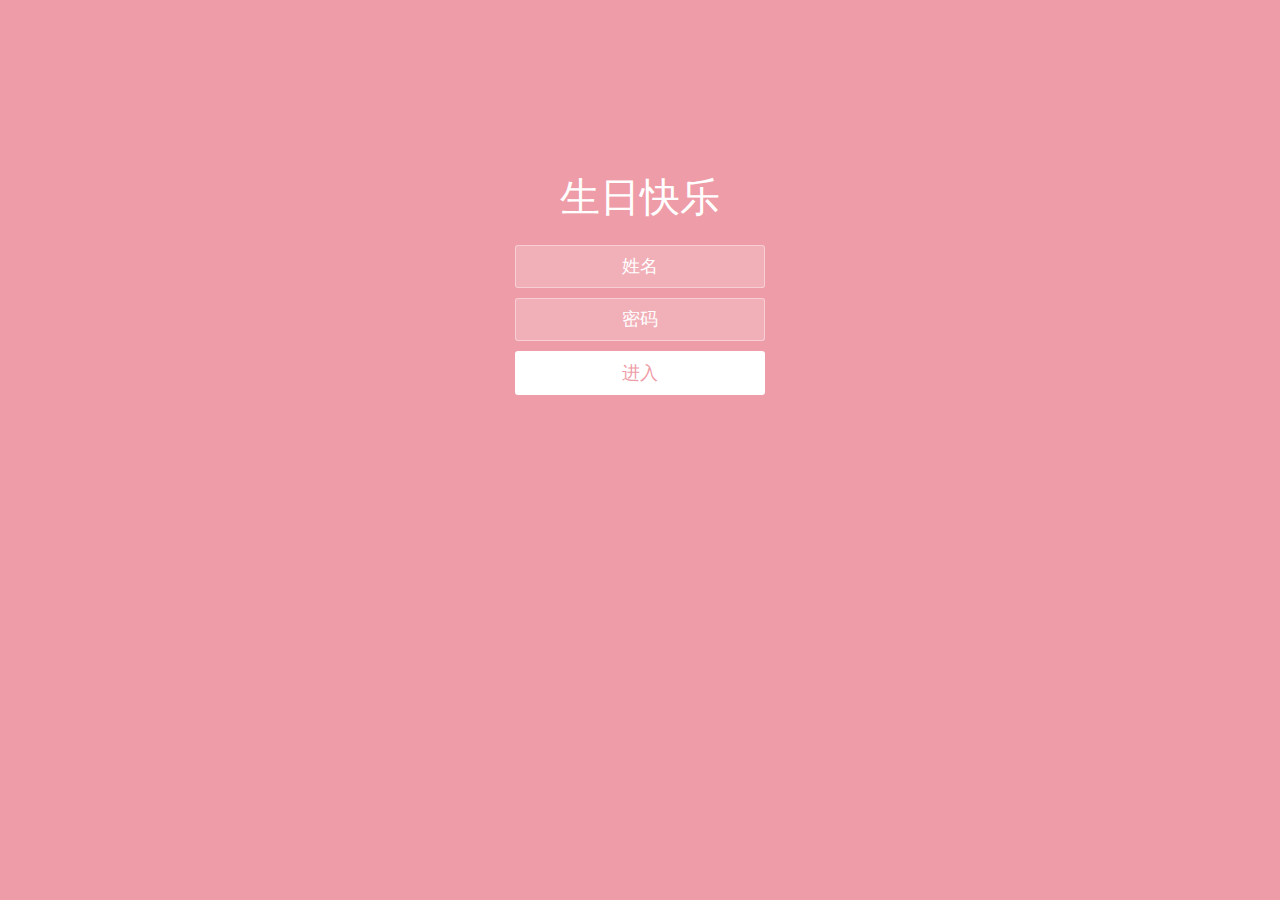
<file: index.html>
<!DOCTYPE html>

<!--
    周肖宝，生日快乐！考研加油！
                                ——德
-->

<html lang="zh">
<head>
    <meta charset="utf-8">
    <meta name="viewport" content="width=device-width, initial-scale=1.0">
    <title>Happy Birthday</title>
    <link rel="stylesheet" type="text/css" href="css/index.css">
    <link rel="icon" type="image/png" href="favicon.png">
</head>
<body>
<div class="htmleaf-container">
    <div class="wrapper">
        <div class="container">
            <h1>生日快乐</h1>
            <p id="name-text">周肖宝</p>
            
            <form class="form">
                <input id="userName" name="userName" type="text" placeholder="姓名">
                <input id="pwd" name="pwd" type="password" placeholder="密码">
                <button type="submit" id="login-button">进入</button>
            </form>
        </div>
        
        <ul class="bg-bubbles">
            <li></li>
            <li></li>
            <li></li>
            <li></li>
            <li></li>
            <li></li>
            <li></li>
            <li></li>
            <li></li>
            <li></li>
        </ul>
    </div>
</div>

<script type="text/javascript" src="js/jquery-3.1.1.min.js"></script>
<script type="text/javascript" src="js/login.js"></script>

</body>
</html>
</file>
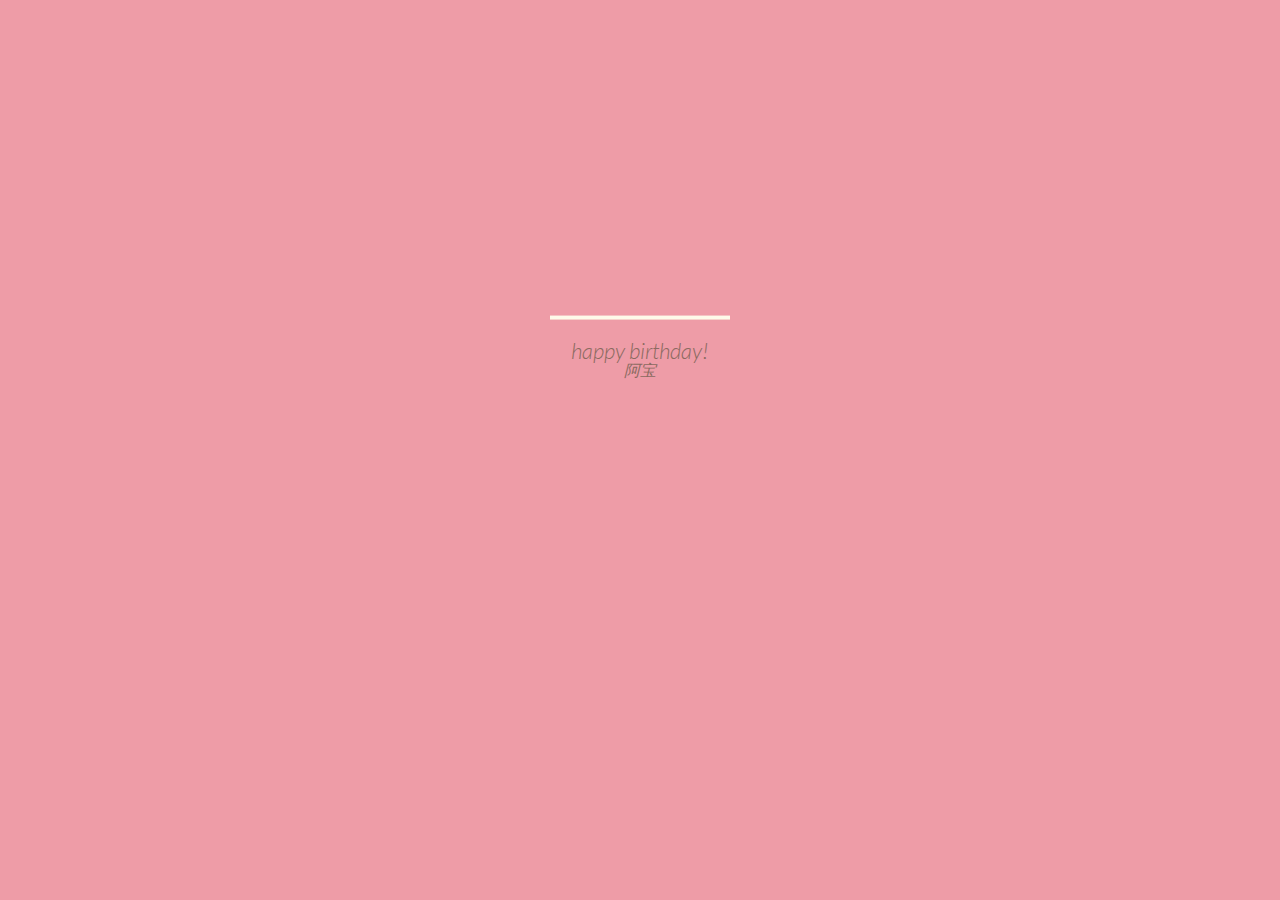
<file: cake.html>
<!DOCTYPE html>
<html lang="zh">
<head>
    <meta charset="utf-8">
    <meta name="viewport" content="width=device-width, initial-scale=1.0">
    <title>Happy Birthday</title>
    <link rel="stylesheet" type="text/css" href="css/reset.css">
    <link rel="stylesheet" type="text/css" href="css/cake_style.css">
    <link rel="icon" type="image/png" href="favicon.png">
</head>
<body>
<div class="velas">
    <div class="fuego"></div>
    <div class="fuego"></div>
    <div class="fuego"></div>
    <div class="fuego"></div>
    <div class="fuego"></div>
</div>
<svg id="cake" version="1.1" x="0px" y="0px" width="200px" height="500px" viewBox="0 0 200 500" enable-background="new 0 0 200 500" xml:space="preserve">
    <path fill="#a88679" d="M173.667-13.94c-49.298,0-102.782,0-147.334,0c-3.999,0-4-16.002,0-16.002
        c44.697,0,96.586,0,147.334,0C177.667-29.942,177.668-13.94,173.667-13.94z">
        <animate id="bizcocho_3" attributeName="d" calcMode="spline" keySplines="0 0 1 1; 0 0 1 1" begin="relleno_2.end" dur="0.3s" fill="freeze" values="
                          M173.667-13.94c-49.298,0-102.782,0-147.334,0c-3.999,0-4-16.002,0-16.002
        c44.697,0,96.586,0,147.334,0C177.667-29.942,177.668-13.94,173.667-13.94z
                          ;
                          M173.667,411.567c-47.995,12.408-102.955,12.561-147.334,0
        c-3.848-1.089-0.189-16.089,3.661-15.002c44.836,12.66,90.519,12.753,139.427,0.07
        C173.293,395.631,177.541,410.566,173.667,411.567z
                          ;
                          M173.667,427.569c-49.795,0-101.101,0-147.334,0c-3.999,0-4-16.002,0-16.002
        c46.385,0,97.539,0,147.334,0C177.668,411.567,177.667,427.569,173.667,427.569z
                          " />
    </path>
    <path fill="#8b6a60" d="M100-178.521c1.858,0,3.364,1.506,3.364,3.363c0,0,0,33.17,0,44.227
        c0,19.144,0,57.431,0,76.574c0,10.152,0,40.607,0,40.607c0,1.858-1.506,3.364-3.364,3.364l0,0c-1.858,0-3.364-1.506-3.364-3.364c0,0,0-30.455,0-40.607c0-19.144,0-57.432,0-76.575c0-11.057,0-44.226,0-44.226C96.636-177.015,98.142-178.521,100-178.521
        L100-178.521z">
        <animate id="relleno_2" attributeName="d" calcMode="spline" keySplines="0 0 1 1; 0 0 1 1; 0 0 0.58 1" begin="bizcocho_2.end" dur="0.5s" fill="freeze" values="
                          M100-178.521c1.858,0,3.364,1.506,3.364,3.363c0,0,0,33.17,0,44.227
        c0,19.144,0,57.431,0,76.574c0,10.152,0,40.607,0,40.607c0,1.858-1.506,3.364-3.364,3.364l0,0c-1.858,0-3.364-1.506-3.364-3.364c0,0,0-30.455,0-40.607c0-19.144,0-57.432,0-76.575c0-11.057,0-44.226,0-44.226C96.636-177.015,98.142-178.521,100-178.521
        L100-178.521z
                          ;
                          M100,267.257c1.858,0,3.364,1.506,3.364,3.363c0,0,0,33.17,0,44.227
        c0,19.143,0,57.43,0,76.574c0,10.151,0,40.606,0,40.606c0,1.858-1.506,3.364-3.364,3.364l0,0c-1.858,0-3.364-1.506-3.364-3.364
        c0,0,0-30.455,0-40.606c0-19.145,0-57.432,0-76.576c0-11.057,0-44.225,0-44.225C96.636,268.763,98.142,267.257,100,267.257
        L100,267.257z
                          ;
                          M93.928,405.433c-0.655,6.444-0.102,9.067,2.957,11.798c0,0,8.083,5.571,16.828,3.503
        c18.629-4.406,43.813,6.194,50.792,7.791c14.75,3.375,9.162,6.867,9.162,6.867c-2.412,2.258-58.328,0-73.667,0l0,0
        c-1.858,0-69.995,2.133-73.667,0c0,0-3.337-2.439,6.172-5.992c11.375-4.25,52.875,8.822,47.139-9.442
        c-6.333-20.167,5.226-21.514,5.226-21.514c3.435-0.915,12.78-6.663,10.923-0.546L93.928,405.433z
                          ;
                          M102.242,427.569c5.348,0,14.079,0,17.462,0c0,0,17.026,0,27.504,0
        c19.143,0,20.39-3.797,26.459,0c3,1.877,0,7.823,0,7.823c-2.412,2.258-58.328,0-73.667,0l0,0c-1.858,0-67.187,0-73.667,0
        c0,0-4.125-4.983,0-7.823c5.201-3.58,16.085,0,23.725,0c8.841,0,20.762,0,20.762,0c3.686,0,8.597,0,19.511,0H102.242z
                          " />
    </path>
    <path fill="#a88679" d="M173.667-15.929c-46.512,0-105.486,0-147.334,0c-3.999,0-4-16.002,0-16.002
        c43.566,0,97.96,0,147.334,0C177.667-31.931,177.666-15.929,173.667-15.929z">
        <animate id="bizcocho_2" attributeName="d" calcMode="spline" keySplines="0 0 1 1; 0 0 1 1; 0.25 0 0.58 1" begin="relleno_1.end" dur="0.5s" fill="freeze" values="
                          M173.667-15.929c-46.512,0-105.486,0-147.334,0c-3.999,0-4-16.002,0-16.002
        c43.566,0,97.96,0,147.334,0C177.667-31.931,177.666-15.929,173.667-15.929z
                          ;
                          M173.434,445.393c-47.269,8.001-105.245,8.001-147.334,0c-3.929-0.747-0.692-16.543,3.243-15.824
        c43.828,8.001,92.165,8.001,140.739,0C174.029,428.918,177.377,444.726,173.434,445.393z
                          ;
                          M173.667,449.514c-47.576-5.454-102.799-5.744-147.333,0c-3.966,0.512-3.938-15.297,0-16.002
        c43.683-7.823,97.646-8.026,147.333,0C177.616,434.15,177.642,449.969,173.667,449.514z
                          ;
                          M173.667,451.394c-49.298,0-102.782,0-147.334,0c-3.999,0-4-16.002,0-16.002
        c44.697,0,96.586,0,147.334,0C177.667,435.392,177.668,451.394,173.667,451.394z
                          " />
    </path>
    <path fill="#8b6a60" d="M101.368-73.685c0,12.164,0,15.18,0,28.519c0,22.702,0-13.661,0,8.304c0,14.48,0,18.233,0,30.512
        c0,1.753-2.958,1.847-2.958,0c0-12.68,0-16.277,0-30.401c0-21.983,0,11.66,0-8.305c0-13.027,0-15.992,0-28.628
        C98.411-75.883,101.368-75.592,101.368-73.685z">
        <animate id="relleno_1" attributeName="d" calcMode="spline" keySplines="0 0 1 1; 0 0 1 1; 0 0 0.6 1" begin="bizcocho_1.end" dur="0.5s" fill="freeze" values="
                          M101.368-73.685c0,12.164,0,15.18,0,28.519c0,22.702,0-13.661,0,8.304c0,14.48,0,18.233,0,30.512
        c0,1.753-2.958,1.847-2.958,0c0-12.68,0-16.277,0-30.401c0-21.983,0,11.66,0-8.305c0-13.027,0-15.992,0-28.628
        C98.411-75.883,101.368-75.592,101.368-73.685z
                          ;
                          M101.368,350.885c0,12.164,0,65.18,0,78.518c0,22.703,0-33.66,0-11.695c0,14.48,0,28.232,0,40.512
        c0,1.753-2.958,1.847-2.958,0c0-12.68,0-26.277,0-40.402c0-21.982,0,31.66,0,11.695c0-13.027,0-65.992,0-78.627
        C98.411,348.686,101.368,348.977,101.368,350.885z
                          ;
                          M128.38,447.567c37.626,6.312,39.303,13.658,26.833,12.833c-22.653-1.499-13.636-0.831-23.302-0.831
        c-14.48,0-17.884,0-30.163,0c-2.087,0-2.068,0-3.915,0c-13.333,0-8.963,0-23.088,0c-11.668,0-14.062,5.995-27.532,1.164
        c-12.629-4.529,38.667-3.167,46.833-17.333C100.077,432.94,105.546,443.736,128.38,447.567z
                          ;
                          M173.667,451.394c2.875,0,2.997,9.257,0,9.131c-22.662-0.956-32.09-0.956-41.756-0.956
        c-14.48,0-17.884,0-30.163,0c-2.087,0-2.068,0-3.915,0c-13.333,0-8.963,0-23.088,0c-11.668,0-34.99-0.294-48.412,1.831
        c-4.109,0.65-3.01-10.006,0-10.006C37.129,451.394,149.379,451.394,173.667,451.394z
                          " />
    </path>
    <path fill="#a88679" d="M173.667,21.571c-33.174,0-111.467,0-147.334,0c-4,0-4-16.002,0-16.002c39.836,0,105.982,0,147.334,0
        C177.668,5.569,177.667,21.571,173.667,21.571z">
        <animate id="bizcocho_1" attributeName="d" calcMode="spline" keySplines="0 0 1 1; 0 0 1 1; 0 0 1 1; 0.25 0 1 1; 0 0 1 1; 0.25 0 0.6 1" begin="2s" dur="0.8s" fill="freeze" values="
                          M173.667,21.571c-33.174,0-111.467,0-147.334,0c-4,0-4-16.002,0-16.002c39.836,0,105.982,0,147.334,0
        C177.668,5.569,177.667,21.571,173.667,21.571z
                          ;
                          M173.667,459.569c-33.197,16.002-110.782,16.002-147.334,0c-3.664-1.604,1.614-15.617,5.337-14.153
        c40.702,16.002,94.289,16.104,136.505,0.103C171.917,444.1,177.271,457.832,173.667,459.569z
                          ;
                          M171.817,475.571c-39.361-3.001-105.438-2.571-143.556,0c-3.991,0.27-7.377-14.736-3.387-15.014
        c41.553-2.888,104.421-3.121,150.51-0.233C179.378,460.574,175.806,475.875,171.817,475.571z
                          ;
                          M171.817,459.564c-38.8-12.188-104.504-13.762-143.556,0c-3.772,1.329-7.961-12.604-4.178-13.905
        c40.864-14.064,105.114-15.52,151.918-0.973C179.822,445.874,175.634,460.762,171.817,459.564z
                          ;
                          M173.667,475.571c-46.376-5.005-105.924-4.003-147.334,0c-3.981,0.385-3.479-15.421,0.479-16.002
        c43.087-6.327,97.705-7.083,146.855,0.438C177.621,460.613,177.644,476,173.667,475.571z
                          ;
                          M173.667,474.117c-46.376,1.866-105.638,2.01-147.334,0c-3.995-0.192-3.52-16.144,0.479-16.002
        c43.794,1.55,96.341,1.541,145.723,0C176.532,457.99,177.663,473.956,173.667,474.117z
                          ;
                          M173.667,475.571c-46.512,0-105.486,0-147.334,0c-3.999,0-4-16.002,0-16.002c43.566,0,97.96,0,147.334,0
        C177.667,459.569,177.666,475.571,173.667,475.571z
                          " />
    </path>
    <path fill="#fefae9" d="M104.812,113.216c0,3.119-2.164,5.67-4.812,5.67c-2.646,0-4.812-2.551-4.812-5.67c0-5.594,0-16.782,0-22.375
    c0-5.143,0-15.427,0-20.568c0-7.333,0-21.998,0-29.33c0-5.523,0-16.569,0-22.092c0-3.295,0-9.885,0-13.181
    C95.188,2.551,97.353,0,100,0c2.648,0,4.812,2.551,4.812,5.669c0,3.248,0,9.743,0,12.991c0,5.428,0,16.284,0,21.711
    c0,7.618,0,22.854,0,30.472c0,4.952,0,14.854,0,19.807C104.812,96.292,104.812,107.576,104.812,113.216z">
        <animate id="crema" attributeName="d" calcMode="spline" keySplines="0 0 1 1; 0 0 1 1; 0 0 1 1; 0.25 0 1 1; 0 0 1 1; 0 0 0.58 1" begin="bizcocho_3.end" dur="2s" fill="freeze" values="
                          M104.812,113.216c0,3.119-2.164,5.67-4.812,5.67c-2.646,0-4.812-2.551-4.812-5.67c0-5.594,0-16.782,0-22.375
    c0-5.143,0-15.427,0-20.568c0-7.333,0-21.998,0-29.33c0-5.523,0-16.569,0-22.092c0-3.295,0-9.885,0-13.181
    C95.188,2.551,97.353,0,100,0c2.648,0,4.812,2.551,4.812,5.669c0,3.248,0,9.743,0,12.991c0,5.428,0,16.284,0,21.711
    c0,7.618,0,22.854,0,30.472c0,4.952,0,14.854,0,19.807C104.812,96.292,104.812,107.576,104.812,113.216z
                          ;
                          M104.812,405.897c0,3.119-2.164,5.67-4.812,5.67c-2.646,0-4.812-2.551-4.812-5.67c0-5.594,0-16.782,0-22.376
    c0-5.143,0-15.426,0-20.568c0-7.332,0-21.997,0-29.33c0-5.522,0-16.568,0-22.092c0-3.295,0-9.885,0-13.181
    c0-3.118,2.165-5.669,4.812-5.669c2.648,0,4.812,2.551,4.812,5.669c0,3.247,0,9.743,0,12.991c0,5.428,0,16.283,0,21.711
    c0,7.618,0,22.854,0,30.473c0,4.951,0,14.854,0,19.807C104.812,388.972,104.812,400.256,104.812,405.897z
                          ;
                          M111.873,411.567c-3.119,0-9.226,0-11.874,0c-2.646,0-7.748,0-10.867,0c-7.086,0-12.698,0-18.292,0
    c-6.592,0-12.871,7.371-19.166,3.008c-10.043-6.961-7.776-10.169,2.991-17.745c12.61-8.873,27.713,1.994,25.919-7.531
    c-2.589-13.742,11.008-14.513,11.365-17.789c0.441-4.051,4.235-11.107,8.051-8.175c3.113,2.393,1.007,8.008,0,13.159
    c-1.871,9.569,8.058,2.113,9.494,14.155c2.592,21.732,21.184-0.675,29.309,7.976c5.216,5.553,18.413,5.552,15.426,12.942
    c-3.131,7.745-15.825-4.369-23.8,2.903C126.261,418.271,118.301,411.567,111.873,411.567z
                          ;
                          M111.873,411.567c-3.119,0-9.226,0-11.874,0c-2.646,0-9.734,4.069-12.853,4.069
    c-7.086,0-10.712-4.069-16.306-4.069c-6.592,0-12.12,6.013-19.166,3.008c-7.053-3.008-7.458,2.026-18.659,1.165
    c-6.832-0.525-7.522-3.034-7.533-6.265c-0.037-10.336,22.073-2.452,36.613-2.628c10.234-0.124,19.856-1.439,37.905-2.102
    c16.642-0.61,32.699,1.552,46.009,1.927c12.438,0.351,29.663-8.99,31.532,3.315c0.773,5.093-5.605,3.342-11.211,9.579
    c-5.093,5.667-7.59-4.605-12.965-3.832c-8.269,1.189-14.962-8.537-22.937-1.265C126.261,418.271,118.301,411.567,111.873,411.567z
                          ;
                          M110.946,413.652c-2.904-1.137-8.405-2.748-12.446-0.97c-6.099,2.685-7.273,10.358-13.253,8.242
    c-7.843-2.775-8.953-5.008-14.546-5.01c-24.653-0.011-4.849,26.507-18.264,26.507c-12.377,0,5.791-33.537-19.422-26.682
    c-7.703,2.095-9.806-0.942-9.817-4.173c-0.037-10.336,24.357-4.544,38.897-4.72c10.234-0.124,19.856-1.439,37.905-2.102
    c16.642-0.61,32.699,1.552,46.009,1.927c12.438,0.351,28.973-8.865,31.532,3.315c1.449,6.896,0.318,15.624-3.874,15.624
    c-7.619,0-1.788-15.192-19.243-7.111c-7.581,3.51-15.963-9.738-26.669,1.066C120.644,426.744,118.381,416.561,110.946,413.652z
                          ;
                          M111.547,413.9c-2.969-0.956-8.775-0.949-13.167-0.5c-14.667,1.5-8.325,16.508-14.667,16.666
    c-6.667,0.166-0.167-13.5-13.013-14.151c-30.471-1.545-5.572,46.651-18.987,46.651c-12.377,0,10.333-50.166-18.667-44.5
    c-7.835,1.531-9.537-1.417-9.548-4.647c-0.037-10.336,23.675-5.177,38.215-5.353c10.234-0.124,20.618-1.671,38.667-2.333
    c16.642-0.61,32.023,1.458,45.333,1.833c12.438,0.351,33.819-8.431,33.199,4.001c-0.532,10.666,0.414,26.166-5.245,25.833
    c-7.606-0.447-2.954-31.5-19.243-18.899c-7.985,6.177-17.658-5.969-27.377,5.732C118.88,434.066,121.38,417.067,111.547,413.9z
                          ;
                          M111.547,415.233c-6.667-0.834-9.667,4.667-13.833,3.333c-19.649-6.291-8.158,22.176-14.5,22.334
    c-6.667,0.166,2.833-18-13.333-22.167c-29.544-7.615-9.667,43.833-20.167,43.833c-10.333,0,8.004-55.006-16.833-39
    c-7.5,4.833-9.508-3.78-9.299-7.004c0.799-12.329,23.592-7.153,38.132-7.329c10.234-0.124,20.238-1.505,38.287-2.167
    c16.642-0.61,32.903,1.125,46.213,1.5c12.438,0.351,35.058-5.579,31.863,6.451c-5.532,20.833,1.25,28.216-4.409,27.883
    c-7.606-0.447-6.058-37.895-20.62-23.333c-10.167,10.166-15.972-0.747-25,12C119.547,443.568,121.798,416.515,111.547,415.233z
                          " />
    </path>
    <rect x="10" y="475.571" fill="#fefae9" width="180" height="4" />
</svg>
<div class="text">
    <h1>happy birthday!</h1>
    <p>阿宝</p>
</div>
    <div style="text-align:center;clear:both">
</div>

<script type="text/javascript" src="js/jquery-3.1.1.min.js"></script>
<script type="text/javascript">
    setTimeout(function(){
        $('#cake').fadeTo(3000, 0);
        $('.velas').fadeTo(3000, 0);
        $('.text').fadeTo(3000, 0);
        setTimeout(function(){location.href="time.html";}, 3000);
    },12000);
</script>
</body>
</html>
</file>
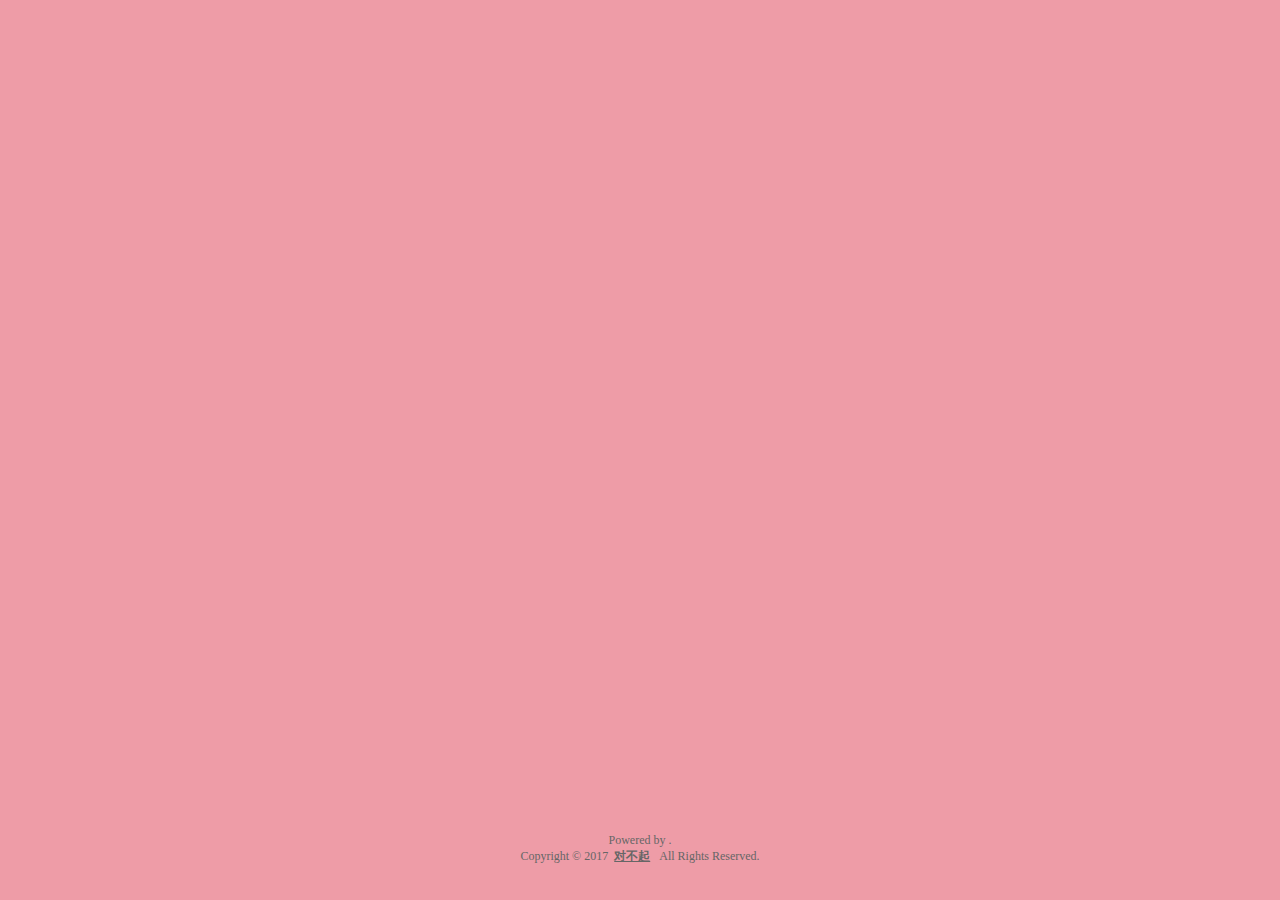
<file: time.html>
<!DOCTYPE html>

<!--
    周肖宝，生日快乐！考研加油！
                                ——德
-->

<html lang="zh">
<head>
    <meta charset="utf-8">
    <title>Happy Birthday</title>
    <style type="text/css">
        @font-face {
            font-family: digit;
            src: url('/fonts/digital-7_mono.ttf') format("truetype");
        }
    </style>
    <link rel="stylesheet" type="text/css" href="css/time.css">
    <link rel="stylesheet" type="text/css" href="css/last_style.css">
    <script type="text/javascript" src="js/jquery.js"></script>
    <script type="text/javascript" src="js/garden.js"></script>
    <script type="text/javascript" src="js/functions.js"></script>
    <link rel="icon" type="image/png" href="favicon.png">
</head>

<body>
    <div id="mainDiv">
        <div id="content">
            <div id="loveHeart">
                <canvas id="garden"></canvas>
                <div id="words">
                    <div id="messages">
                        <p id="front">热烈祝贺周肖宝同学诞辰</p>
                        <div id="elapseClock"></div>
                    </div>
                    <div id="loveu">
                        <div class="cake" style="margin-right: 140px; display: none;"></div>
                        <p id="hope">祝你生日快乐，我和我的猫都很想你！可是我没有猫，但我希望未来有猫，也有你</p>
                        <div class="signature"></div>
                    </div>
                    <div id="cake">
                        <div class="cake" style="left: 20px;top: 20px;"></div>
                    </div>
                </div>
            </div>
        </div>
        <div id="copyright">
            <br><br><br><br>Powered by <a href="#" target="_blank"></a> .<br />
            Copyright&nbsp;&copy;&nbsp;2017&nbsp;
            <strong><a href="#" target="_blank">对不起</a></strong>
            &nbsp;&nbsp;All Rights Reserved.<br><br>
        </div>
    </div>
    <script type="text/javascript">
        var offsetX = $("#loveHeart").width() / 2;
        var offsetY = $("#loveHeart").height() / 2 - 55;
        var displayMode = 1;
        var together = new Date();
        together.setFullYear(1995, 9, 18);
        together.setHours(0);
        together.setMinutes(0);
        together.setSeconds(0);
        together.setMilliseconds(0);
        
        $("#loveHeart").click(function(){
            displayMode *= -1;
            timeElapse(together, displayMode);
        });
        
        if (!document.createElement('canvas').getContext) {
            var msg = document.createElement("div");
            msg.id = "errorMsg";
            msg.innerHTML = "你的浏览器不支持HTML5!<br/>请使用Chrome 14+/IE 9+/Firefox 7+/Safari 4+"; 
            document.body.appendChild(msg);
            $("#code").css("display", "none")
            $("#copyright").css("position", "absolute");
            $("#copyright").css("bottom", "10px");
            document.execCommand("stop");
        } else {
            setTimeout(function () {
                adjustWordsPosition();
                startHeartAnimation();
            }, 3000);

            timeElapse(together, displayMode);
            setInterval(function () {
                timeElapse(together, displayMode);
            }, 500);

            adjustCodePosition();
            $("#code").typewriter();
        }
    </script>
</body>
</html>
</file>
<file: css/index.css>
* {
  box-sizing: border-box;
  margin: 0;
  padding: 0;
  font-weight: 300;
}
body {
  font-family:"Microsoft YaHei";
  color: white;
  font-weight: 300;
}
body ::-webkit-input-placeholder {
  /* WebKit browsers */
  font-family:"Microsoft YaHei";
  color: white;
  font-weight: 300;
}
body :-moz-placeholder {
  /* Mozilla Firefox 4 to 18 */
  font-family:"Microsoft YaHei";
  color: white;
  opacity: 1;
  font-weight: 300;
}
body ::-moz-placeholder {
  /* Mozilla Firefox 19+ */
  font-family:"Microsoft YaHei";
  color: white;
  opacity: 1;
  font-weight: 300;
}
body :-ms-input-placeholder {
  /* Internet Explorer 10+ */
  font-family:"Microsoft YaHei";
  color: white;
  font-weight: 300;
}
.wrapper {
  background: #ee9ca7;
  background: -webkit-linear-gradient(top left, #ee9ca7 0%, #ee9ca7 100%);
  background: linear-gradient(to bottom right, #ee9ca7 0%, #ee9ca7 100%);
  background-color:rgba(255,255,255,0.9);
  position: absolute;
  top:0;
  left: 0;
  width: 100%;
  height: 100%;
  overflow: hidden;

}

.wrapper.form-success .container h1 {
  -webkit-transform: translateY(85px);
      -ms-transform: translateY(85px);
          transform: translateY(85px);
}
.wrapper.form-success .container p {
  -webkit-transform: translateY(85px);
      -ms-transform: translateY(85px);
          transform: translateY(85px);
}
.container {
  max-width: 600px;
  margin: 0 auto;
  margin-top: 7%;
  padding: 80px 0;
  height: 400px;
  text-align: center;
}
.container h1 {
  font-size: 40px;
  -webkit-transition-duration: 1s;
          transition-duration: 1s;
  -webkit-transition-timing-function: ease-in-put;
          transition-timing-function: ease-in-put;
  font-weight: 200;
}
form {
  padding: 20px 0;
  position: relative;
  z-index: 2;
}
form input {
  -webkit-appearance: none;
     -moz-appearance: none;
          appearance: none;
  outline: 0;
  border: 1px solid rgba(255, 255, 255, 0.4);
  background-color: rgba(255, 255, 255, 0.2);
  width: 250px;
  border-radius: 3px;
  padding: 10px 15px;
  margin: 0 auto 10px auto;
  display: block;
  text-align: center;
  font-family: "Microsoft YaHei";
  font-size: 18px;
  color: white;
  -webkit-transition-duration: 0.25s;
          transition-duration: 0.25s;
  font-weight: 300;
}
form input:hover {
  background-color: rgba(255, 255, 255, 0.4);
}
form input:focus {
  background-color: white;
  width: 300px;
  color: #ee9ca7;
}
form button {
  -webkit-appearance: none;
     -moz-appearance: none;
          appearance: none;
  outline: 0;
  background-color: white;
  font-family: "Microsoft YaHei";
  border: 0;
  padding: 10px 15px;
  color: #ee9ca7;
  border-radius: 3px;
  width: 250px;
  cursor: pointer;
  font-size: 18px;
  -webkit-transition-duration: 0.25s;
          transition-duration: 0.25s;
}
form button:hover {
  background-color: #f5f7f9;
}
.bg-bubbles {
  position: absolute;
  top: 0;
  left: 0;
  width: 100%;
  height: 100%;
  z-index: 1;
}
.bg-bubbles li {
  position: absolute;
  list-style: none;
  display: block;
  width: 40px;
  height: 40px;
  background-color: rgba(255, 255, 255, 0.15);
  bottom: -160px;
  -webkit-animation: square 30s infinite;
  animation: square 30s infinite;
  -webkit-transition-timing-function: linear;
  transition-timing-function: linear;
}
.bg-bubbles li:nth-child(1) {
  left: 10%;
}
.bg-bubbles li:nth-child(2) {
  left: 20%;
  width: 80px;
  height: 80px;
  -webkit-animation-delay: 2s;
          animation-delay: 2s;
  -webkit-animation-duration: 17s;
          animation-duration: 17s;
}
.bg-bubbles li:nth-child(3) {
  left: 25%;
  -webkit-animation-delay: 4s;
          animation-delay: 4s;
}
.bg-bubbles li:nth-child(4) {
  left: 40%;
  width: 60px;
  height: 60px;
  -webkit-animation-duration: 22s;
          animation-duration: 22s;
  background-color: rgba(255, 255, 255, 0.25);
}
.bg-bubbles li:nth-child(5) {
  left: 70%;
}
.bg-bubbles li:nth-child(6) {
  left: 80%;
  width: 120px;
  height: 120px;
  -webkit-animation-delay: 3s;
          animation-delay: 3s;
  background-color: rgba(255, 255, 255, 0.2);
}
.bg-bubbles li:nth-child(7) {
  left: 32%;
  width: 160px;
  height: 160px;
  -webkit-animation-delay: 7s;
          animation-delay: 7s;
}
.bg-bubbles li:nth-child(8) {
  left: 55%;
  width: 20px;
  height: 20px;
  -webkit-animation-delay: 15s;
          animation-delay: 15s;
  -webkit-animation-duration: 40s;
          animation-duration: 40s;
}
.bg-bubbles li:nth-child(9) {
  left: 25%;
  width: 10px;
  height: 10px;
  -webkit-animation-delay: 2s;
          animation-delay: 2s;
  -webkit-animation-duration: 40s;
          animation-duration: 40s;
  background-color: rgba(255, 255, 255, 0.3);
}
.bg-bubbles li:nth-child(10) {
  left: 90%;
  width: 160px;
  height: 160px;
  -webkit-animation-delay: 11s;
          animation-delay: 11s;
}
@-webkit-keyframes square {
  0% {
    -webkit-transform: translateY(0);
            transform: translateY(0);
  }
  100% {
    -webkit-transform: translateY(-900px) rotate(600deg);
            transform: translateY(-900px) rotate(600deg);
  }
}
@keyframes square {
  0% {
    -webkit-transform: translateY(0);
            transform: translateY(0);
  }
  100% {
    -webkit-transform: translateY(-900px) rotate(600deg);
            transform: translateY(-900px) rotate(600deg);
  }
}

#name-text {
  display: none;
  font-size: 35px;
}
</file>
<file: css/cake_style.css>
@font-face {
  font-family: 'Lato';
  font-weight: 300;
  src: url('/fonts/Lato-LightItalic.ttf') format("truetype");
}

html,
body {
  width: 100%;
  height: 100%;
}

body {
  background: #ee9ca7;
}

#cake {
  display: block;
  position: relative;
  margin: -10em auto 0 auto;
}

/* ============================================== Candle
*/
.velas {
  background: #ffffff;
  border-radius: 10px;
  position: absolute;
  top: 228px;
  left: 50%;
  margin-left: -2.5px;
  margin-top: -8.33333333px;
  width: 5px;
  height: 35px;
  -webkit-transform: translateY(-300px);
  -ms-transform: translateY(-300px);
  transform: translateY(-300px);
  -webkit-backface-visibility: hidden;
  -ms-backface-visibility: hidden;
  backface-visibility: hidden;
  -webkit-animation: in 500ms 6s ease-out forwards;
  animation: in 500ms 6s ease-out forwards;
}

.velas:after,
.velas:before {
  background: rgba(255, 0, 0, 0.4);
  content: "";
  position: absolute;
  width: 100%;
  height: 2.22222222px;
}

.velas:after {
  top: 25%;
  left: 0;
}

.velas:before {
  top: 45%;
  left: 0;
}

/* ============================================== Fire
*/
.fuego {
  border-radius: 100%;
  position: absolute;
  top: -20px;
  left: 50%;
  margin-left: -2.2px;
  width: 6.66666667px;
  height: 18px;
}

.fuego:nth-child(1) {
  -webkit-animation: fuego 2s 6.5s infinite;
  animation: fuego 2s 6.5s infinite;
}

.fuego:nth-child(2) {
  -webkit-animation: fuego 1.5s 6.5s infinite;
  animation: fuego 1.5s 6.5s infinite;
}

.fuego:nth-child(3) {
  -webkit-animation: fuego 1s 6.5s infinite;
  animation: fuego 1s 6.5s infinite;
}

.fuego:nth-child(4) {
  -webkit-animation: fuego 0.5s 6.5s infinite;
  animation: fuego 0.5s 6.5s infinite;
}

.fuego:nth-child(5) {
  -webkit-animation: fuego 0.2s 6.5s infinite;
  animation: fuego 0.2s 6.5s infinite;
}

/* ============================================== Animation Fire
*/
@-webkit-keyframes fuego {
  0%, 100% {
    background: rgba(254, 248, 97, 0.5);
    -webkit-box-shadow: 0 0 40px 10px rgba(248, 233, 209, 0.2);
    box-shadow: 0 0 40px 10px rgba(248, 233, 209, 0.2);
    -webkit-transform: translateY(0) scale(1);
    transform: translateY(0) scale(1);
  }

  50% {
    background: rgba(255, 50, 0, 0.1);
    -webkit-box-shadow: 0 0 40px 20px rgba(248, 233, 209, 0.2);
    box-shadow: 0 0 40px 20px rgba(248, 233, 209, 0.2);
    -webkit-transform: translateY(-20px) scale(0);
    transform: translateY(-20px) scale(0);
  }
}
@keyframes fuego {
  0%, 100% {
    background: rgba(254, 248, 97, 0.5);
    -webkit-box-shadow: 0 0 40px 10px rgba(248, 233, 209, 0.2);
    box-shadow: 0 0 40px 10px rgba(248, 233, 209, 0.2);
    -webkit-transform: translateY(0) scale(1);
    transform: translateY(0) scale(1);
  }

  50% {
    background: rgba(255, 50, 0, 0.1);
    -webkit-box-shadow: 0 0 40px 20px rgba(248, 233, 209, 0.2);
    box-shadow: 0 0 40px 20px rgba(248, 233, 209, 0.2);
    -webkit-transform: translateY(-20px) scale(0);
    transform: translateY(-20px) scale(0);
  }
}
@-webkit-keyframes in {
  to {
    -webkit-transform: translateY(0);
    transform: translateY(0);
  }
}
@keyframes in {
  to {
    -webkit-transform: translateY(0);
    transform: translateY(0);
  }
}
.text {
  color: #8b6a60;
  font-family: 'Lato', sans-serif;
  font-weight: 300;
  font-style: italic;
  text-align: center;
}
.text h1 {
  font-size: 1.4em;
}
</file>
<file: css/time.css>
body {
    margin: 0;
    padding: 0;
    background: #ee9ca7;
    font-size: 12px;
    overflow: auto;
}

#mainDiv{
    width: 100%;
    height: 100%;
}

#loveHeart {
    float: left;
    width:670px;
    height:625px;
}

#garden {
    width: 100%;
    height: 100%;
}

#front {
    margin-top: -25px;
}

#elapseClock {
    text-align: right;
    font-size: 18px;
    margin-top: -15px;
    margin-bottom: 10px;
}

#words {
    font-family: "sans-serif";
    width: 500px;
    font-size: 24px;
    color:#666;
}

#messages{
    display: none;
}

#elapseClock .digit{
    font-family: "digit";
    font-size: 36px;
}

#hope {
    margin-left: 50px;
    margin-top: -40px;
    text-indent: 2em;
}

#loveu{
    padding: 5px;
    font-size: 20px;
    margin-top: 50px;
    display: none;
}

#loveu .signature{
    margin-top: 10px;
    margin-right: 60px;
    text-align: right;
    font-size: 20px;
    font-style: italic;
}

#cake{
    display: none;
}

#clickSound{
    display:none;
}

#copyright{
    margin-top: 10px;
    text-align: center;
    width:100%;
    color:#666;
}

#errorMsg{
    width: 100%;
    text-align: center;
    font-size: 24px;
    position: absolute;
    top: 100px;
    left:0px;
}

#copyright a{
    color:#666;
}
</file>
<file: css/last_style.css>
.cake {
  position: absolute;
  top: 0;
  right: 0;
  bottom: 0;
  left: 0;
  margin: auto;
  width: 200px;
  height: 40px;
  background: #745a4a;
  border-radius: 100%;
  box-shadow: 0px 4px 0px #6B5344, 0px 8px 0px #6B5344, 0px 12px 0px #6B5344, 0px 16px 0px #6B5344, 0px 20px 0px #6B5344, 0px 24px 0px #6B5344, 0px 28px 0px #6B5344, 0px 32px 0px #EB9F9F, 0px 36px 0px #EB9F9F, 0px 40px 0px #F8ECC9, 0px 44px 0px #F8ECC9, 0px 48px 0px #F8ECC9, 0px 52px 0px #F8ECC9, 0px 56px 0px #6B5344, 0px 60px 0px #6B5344, 0px 64px 0px #6B5344, 0px 68px 0px #6B5344, 0px 72px 0px #6B5344, 0px 76px 0px #6B5344, 0px 80px 0px #6B5344;
}
.cake:before {
  position: absolute;
  right: 0;
  top: 79px;
  left: -25px;
  margin: auto;
  content: "";
  width: 250px;
  height: 50px;
  border-radius: 100%;
  background: #fff;
  box-shadow: 0px 6px 0px rgba(0, 0, 0, 0.1);
  z-index: -1;
}
.cake:after {
  position: absolute;
  top: -30px;
  left: 0;
  right: 0;
  margin: 0;
  bottom: 0;
  content: "宝";
  font-family: "Open Sans";
  font-size: 2.5em;
  font-weight: bold;
  color: #E9F2F9;
  -webkit-text-stroke: 2px #fff;
  text-align: center;
}
</file>
